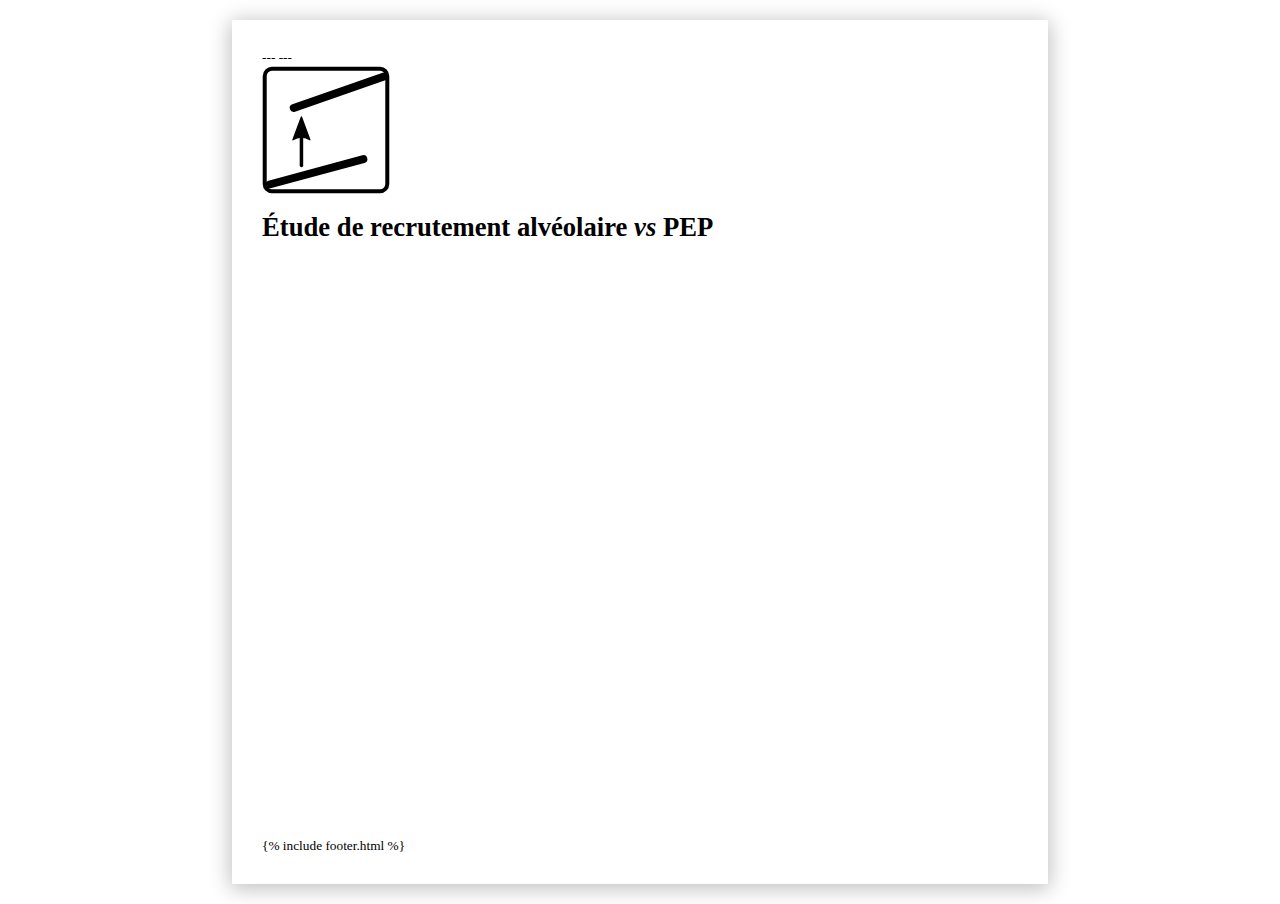
<file: tendance.html>
---
---
<!DOCTYPE html>
<meta charset='UTF-8'/>
<meta name=viewport content='width=device-width, user-scalable=no' />

<head>
	<link rel=stylesheet href=css/preport.css />
	<link rel="icon" type="image/png" href="img/logo.svg.png" />

	<script src="./lib/d3.v3.min.js"></script>
	<script type=module src='app-tendance.js'> </script>
</head>

<body>

	<header>
		<img src='img/logo.svg' class='logo'/>
		<h1>Étude de recrutement alvéolaire <em>vs</em> PEP</h1>
	</header>

	<div id='preport'></div>

	{% include footer.html %}
</body>
</file>
